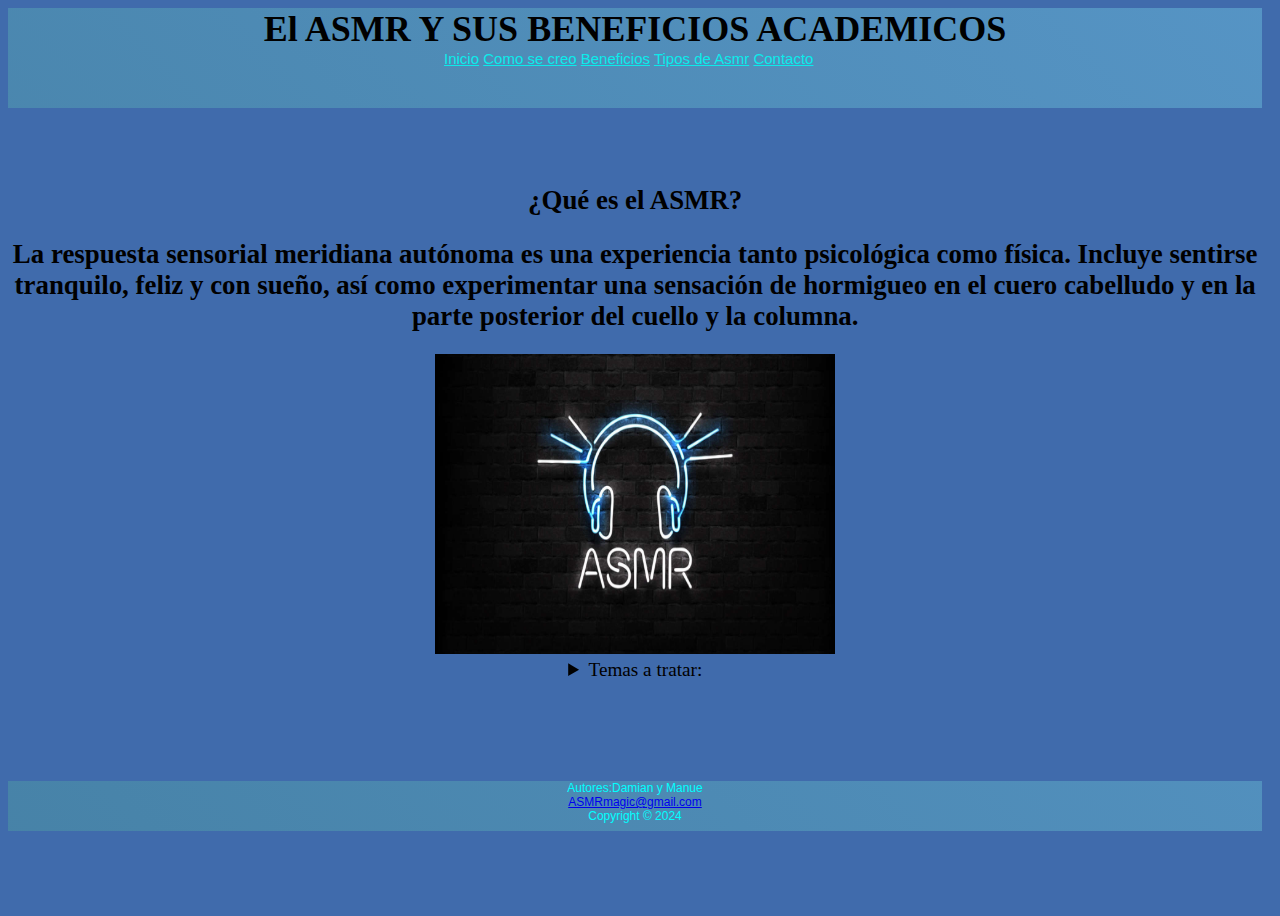
<file: index.html>
<!-- 
    Damian Solis Tirado
    Manuel Isack Barreras Romero
    2AmPr
-->

<!DOCTYPE html>
<html lang="en">
    <head>
        <meta charset="UTF-8">
        <meta http-equiv="X-UA-Compatible" content="IE=edge">
        <meta name="viewport" content="width=device-width, initial-scale=1.0">
        <title>Beneficios del ASMR</title>
        <link rel="stylesheet" href="css\style.css">
    </head>
    <body>
        <header>
            <iframe src="vistas\Header.html"></iframe>
        </header>
        <h2>¿Qué es el ASMR?</h2>
            <h2>La respuesta sensorial meridiana autónoma es una experiencia tanto psicológica como física.
            Incluye sentirse tranquilo, feliz y con sueño, así como experimentar una sensación de hormigueo en el cuero cabelludo 
            y en la parte posterior del cuello y la columna.</h2>
            <div class="imagen1">
            <img src="img\A1.jpg"alt="Imagen relativa al tema" height="300" width="400" >         
            </div>
            <div class="TE1">
            <details>
                <summary>Temas a tratar:</summary>
                <ul>
                    <li>¿Como se creo el ASMR?</li>
                    <li>Ventajas de escuchar ASMR</li>
                    <li>¿Cuales son los tipos de ASMR?</li>
                </ul>
            </div>    
            </details>
            <footer>
                <iframe src="vistas\Fotter.html"></iframe>
            </footer>
    </body>
</html>
</file>
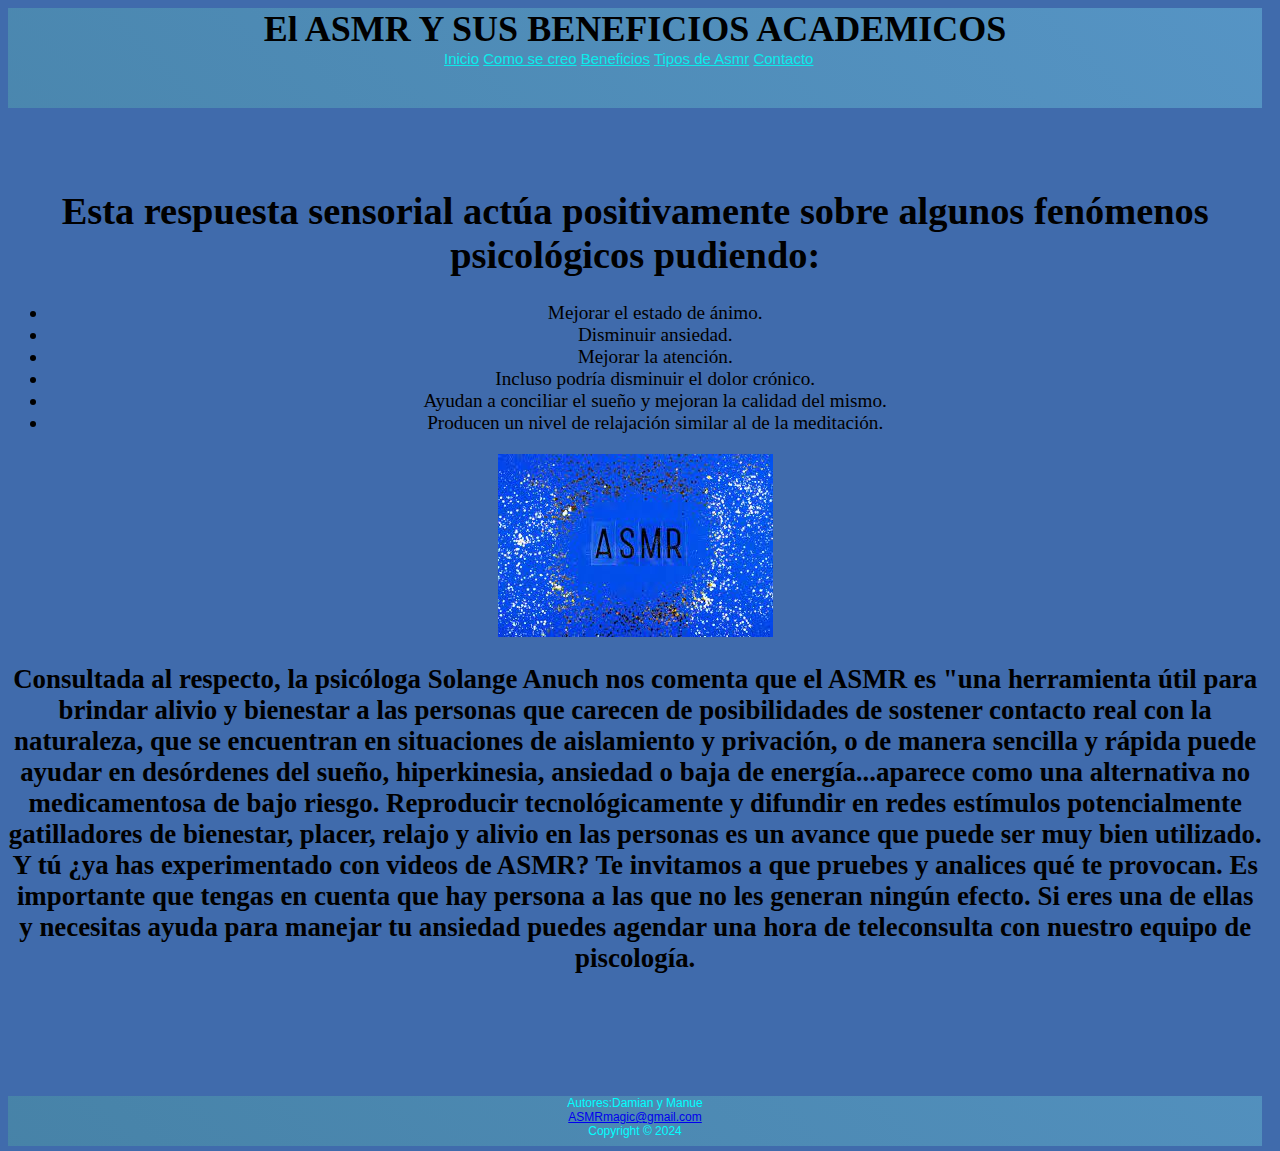
<file: beneficios.html>
<!-- 
    Damian Solis Tirado
    Manuel Isack Barreras Romero
    2AmPr
-->

<!DOCTYPE html>
<html lang="en">
    <head>
        <meta charset="UTF-8">
        <meta http-equiv="X-UA-Compatible" content="IE=edge">
        <meta name="viewport" content="width=device-width, initial-scale=1.0">
        <title>Beneficios del ASMR</title>
        <link rel="stylesheet" href="css\style.css">
    </head>
    <body>
        <header>
            <iframe src="vistas\Header.html"></iframe>
        </header>
    <body>
        <h1>Esta respuesta sensorial actúa positivamente sobre algunos fenómenos psicológicos pudiendo:</h1>
        <ul> 
            <li>Mejorar el estado de ánimo.</li>
            <li>Disminuir ansiedad.</li>
            <li>Mejorar la atención.</li>
            <li>Incluso podría disminuir el dolor crónico.</li>
            <li>Ayudan a conciliar el sueño y mejoran la calidad del mismo.</li>
            <li>Producen un nivel de relajación similar al de la meditación.</li>
        </ul>
        <img src="img\A4.jpeg" alt="imagen relativa">   
        <h2>
            Consultada al respecto, la psicóloga Solange Anuch nos comenta que el ASMR es "una herramienta útil para brindar alivio y bienestar a 
            las personas que carecen de posibilidades de sostener contacto real con la naturaleza,
            que se encuentran en situaciones de aislamiento y privación, o de manera sencilla y rápida puede ayudar en desórdenes del sueño, hiperkinesia, ansiedad
            o baja de energía...aparece como una alternativa no medicamentosa de bajo riesgo.
            Reproducir tecnológicamente y difundir en redes estímulos potencialmente gatilladores de bienestar, placer, relajo y alivio en las personas es un avance que puede ser 
            muy bien utilizado.
            Y tú ¿ya has experimentado con videos de ASMR? 
            Te invitamos a que pruebes y analices qué te provocan. Es importante que tengas en cuenta que hay persona a las que no les generan ningún efecto. Si eres una de ellas 
            y necesitas ayuda para manejar tu ansiedad puedes agendar una hora de teleconsulta con nuestro equipo de piscología.
        </h2>
        <footer>
            <iframe src="vistas\Fotter.html"></iframe>
        </footer>
    </body>
</html>
</file>
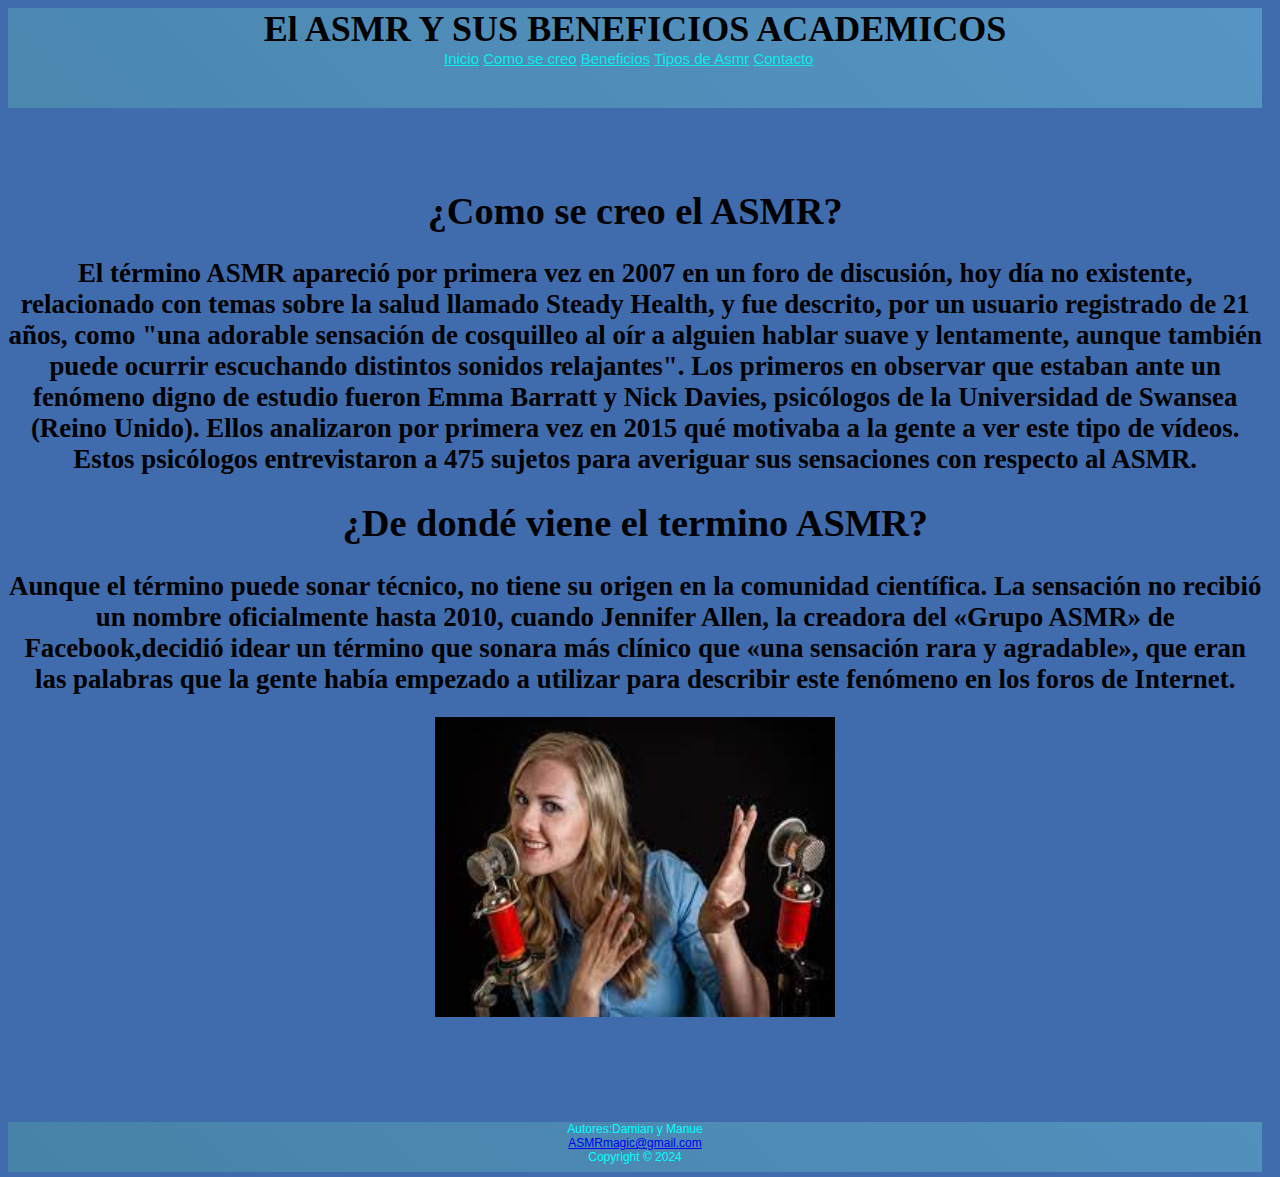
<file: CcA.html>
<!-- 
    Damian Solis Tirado
    Manuel Isack Barreras Romero
    2AmPr
-->

<!DOCTYPE html>
<html lang="en">
    <head>
        <meta charset="UTF-8">
        <meta http-equiv="X-UA-Compatible" content="IE=edge">
        <meta name="viewport" content="width=device-width, initial-scale=1.0">
        <title>Beneficios del ASMR</title>
        <link rel="stylesheet" href="css\style.css">
    </head>
    <body>
        <header>
            <iframe src="vistas\Header.html"></iframe>
        </header>
    <body>
        <h1>¿Como se creo el ASMR?</h1>    
        <h2>El término ASMR apareció por primera vez en 2007 en un foro de discusión, hoy día
            no existente, relacionado con temas sobre la salud llamado Steady Health, y fue descrito, por
            un usuario registrado de 21 años, como "una adorable sensación de cosquilleo al oír a alguien
            hablar suave y lentamente, aunque también puede ocurrir escuchando distintos sonidos
            relajantes".
            Los primeros en observar que estaban ante un fenómeno digno de estudio fueron
            Emma Barratt y Nick Davies, psicólogos de la Universidad de Swansea (Reino Unido). Ellos
            analizaron por primera vez en 2015 qué motivaba a la gente a ver este tipo de vídeos. Estos
            psicólogos entrevistaron a 475 sujetos para averiguar sus sensaciones con respecto al
            ASMR.</h2>
        <h1>¿De dondé viene el termino ASMR?</h1>
        <h2>Aunque el término puede sonar técnico, no tiene su origen en la comunidad científica.
            La sensación no recibió un nombre oficialmente hasta 2010, cuando Jennifer Allen,
            la creadora del «Grupo ASMR» de Facebook,decidió idear un término que sonara más clínico que «una sensación rara y agradable»,
            que eran las palabras que la gente había empezado a utilizar para describir este fenómeno en los foros de Internet.</h2>
            <img src="img\A3.jpg" alt="imagen de jennifer Allen" height="300" width="400">
            <footer>
                <iframe src="vistas\Fotter.html"></iframe>
            </footer>
    </body>
</html>
</file>
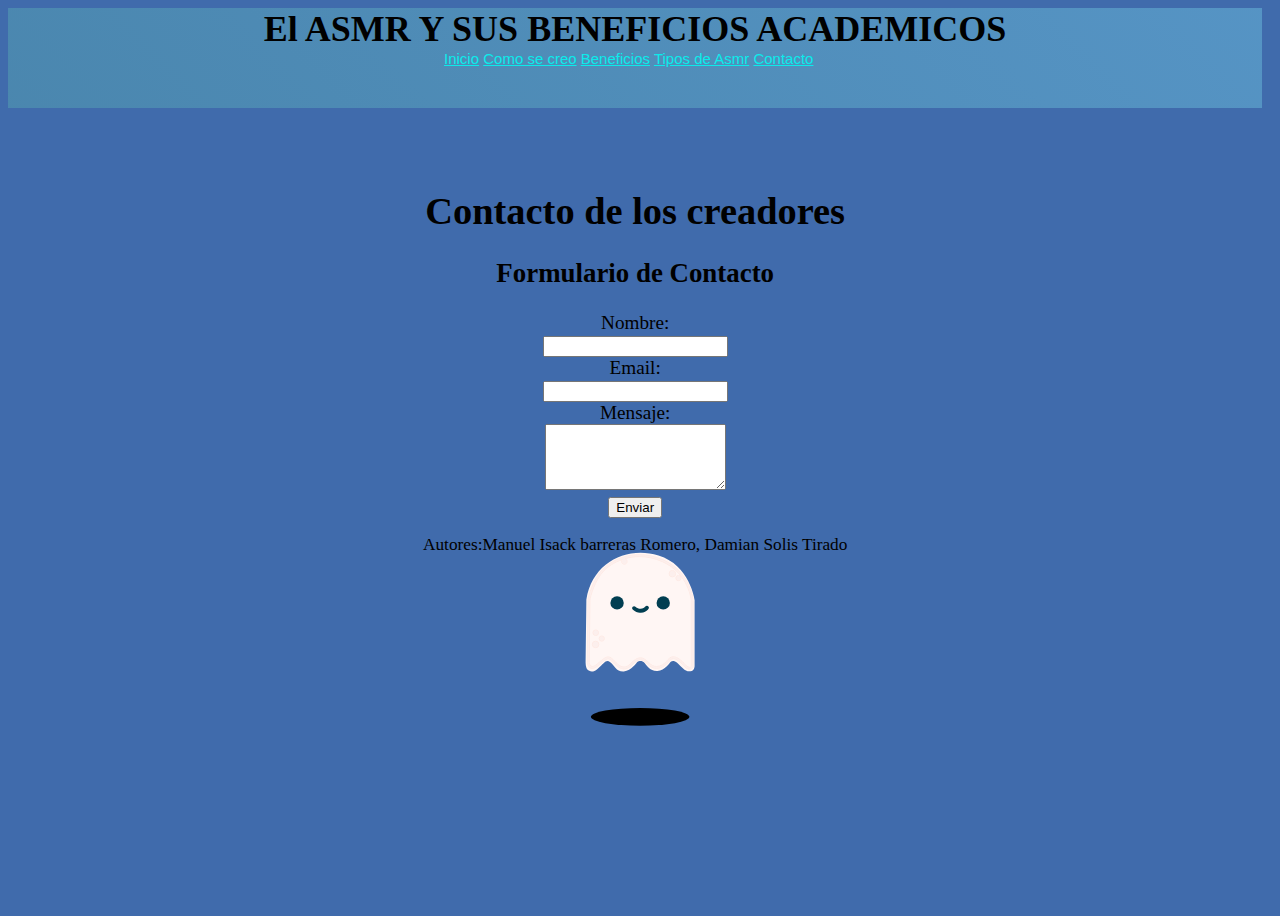
<file: contacto.html>
<!-- 
    Damian Solis Tirado
    Manuel Isack Barreras Romero
    2AmPr
-->

<!DOCTYPE html>
<html lang="en">
    <head>
        <meta charset="UTF-8">
        <meta http-equiv="X-UA-Compatible" content="IE=edge">
        <meta name="viewport" content="width=device-width, initial-scale=1.0">
        <title>Beneficios del ASMR</title>
        <link rel="stylesheet" href="css\style.css">
    </head>
    <body>
        <header>
            <iframe src="vistas\Header.html"></iframe>
        </header>
        <header id="header">
            <div id="content-header">
                <div id="titulos-header">
                    <h1>Contacto de los creadores</h1>
                </div>
        <h2>Formulario de Contacto</h2>
        <form action="https://formspree.io/f/xleqveyg" method="post">
            <label for="nombre">Nombre:</label><br>
            <input type="text" id="nombre" name="nombre" required><br>
            
            <label for="email">Email:</label><br>
            <input type="email" id="email" name="email" required><br>
            
            <label for="mensaje">Mensaje:</label><br>
            <textarea id="mensaje" name="mensaje" rows="4" required></textarea><br>
            
            <input type="submit" value="Enviar">
        </form>
        <footer id="footer">
            <div id="content-footer">
                <p id="p-footer">
                    Autores:Manuel Isack barreras Romero,
                     Damian Solis Tirado<br>
                </p>
                <link rel="stylesheet" href="css/fantasma.css">
                <div class="container">
                    <svg class="ghost" version="1.1" id="Layer_1" xmlns="http://www.w3.org/2000/svg" xmlns:xlink="http://www.w3.org/1999/xlink" x="0px" y="0px"
                        width="127.433px" height="132.743px" viewBox="0 0 127.433 132.743" enable-background="new 0 0 127.433 132.743"
                        xml:space="preserve">
                    <path fill="#FFF6F4" d="M116.223,125.064c1.032-1.183,1.323-2.73,1.391-3.747V54.76c0,0-4.625-34.875-36.125-44.375
                        s-66,6.625-72.125,44l-0.781,63.219c0.062,4.197,1.105,6.177,1.808,7.006c1.94,1.811,5.408,3.465,10.099-0.6
                        c7.5-6.5,8.375-10,12.75-6.875s5.875,9.75,13.625,9.25s12.75-9,13.75-9.625s4.375-1.875,7,1.25s5.375,8.25,12.875,7.875
                        s12.625-8.375,12.625-8.375s2.25-3.875,7.25,0.375s7.625,9.75,14.375,8.125C114.739,126.01,115.412,125.902,116.223,125.064z"/>
                    <circle fill="#013E51" cx="86.238" cy="57.885" r="6.667"/>
                    <circle fill="#013E51" cx="40.072" cy="57.885" r="6.667"/>
                    <path fill="#013E51" d="M71.916,62.782c0.05-1.108-0.809-2.046-1.917-2.095c-0.673-0.03-1.28,0.279-1.667,0.771
                        c-0.758,0.766-2.483,2.235-4.696,2.358c-1.696,0.094-3.438-0.625-5.191-2.137c-0.003-0.003-0.007-0.006-0.011-0.009l0.002,0.005
                        c-0.332-0.294-0.757-0.488-1.235-0.509c-1.108-0.049-2.046,0.809-2.095,1.917c-0.032,0.724,0.327,1.37,0.887,1.749
                        c-0.001,0-0.002-0.001-0.003-0.001c2.221,1.871,4.536,2.88,6.912,2.986c0.333,0.014,0.67,0.012,1.007-0.01
                        c3.163-0.191,5.572-1.942,6.888-3.166l0.452-0.453c0.021-0.019,0.04-0.041,0.06-0.061l0.034-0.034
                        c-0.007,0.007-0.015,0.014-0.021,0.02C71.666,63.771,71.892,63.307,71.916,62.782z"/>
                    <circle fill="#FCEFED" stroke="#FEEBE6" stroke-miterlimit="10" cx="18.614" cy="99.426" r="3.292"/>
                    <circle fill="#FCEFED" stroke="#FEEBE6" stroke-miterlimit="10" cx="95.364" cy="28.676" r="3.291"/>
                    <circle fill="#FCEFED" stroke="#FEEBE6" stroke-miterlimit="10" cx="24.739" cy="93.551" r="2.667"/>
                    <circle fill="#FCEFED" stroke="#FEEBE6" stroke-miterlimit="10" cx="101.489" cy="33.051" r="2.666"/>
                    <circle fill="#FCEFED" stroke="#FEEBE6" stroke-miterlimit="10" cx="18.738" cy="87.717" r="2.833"/>
                    <path fill="#FCEFED" stroke="#FEEBE6" stroke-miterlimit="10" d="M116.279,55.814c-0.021-0.286-2.323-28.744-30.221-41.012
                        c-7.806-3.433-15.777-5.173-23.691-5.173c-16.889,0-30.283,7.783-37.187,15.067c-9.229,9.736-13.84,26.712-14.191,30.259
                        l-0.748,62.332c0.149,2.133,1.389,6.167,5.019,6.167c1.891,0,4.074-1.083,6.672-3.311c4.96-4.251,7.424-6.295,9.226-6.295
                        c1.339,0,2.712,1.213,5.102,3.762c4.121,4.396,7.461,6.355,10.833,6.355c2.713,0,5.311-1.296,7.942-3.962
                        c3.104-3.145,5.701-5.239,8.285-5.239c2.116,0,4.441,1.421,7.317,4.473c2.638,2.8,5.674,4.219,9.022,4.219
                        c4.835,0,8.991-2.959,11.27-5.728l0.086-0.104c1.809-2.2,3.237-3.938,5.312-3.938c2.208,0,5.271,1.942,9.359,5.936
                        c0.54,0.743,3.552,4.674,6.86,4.674c1.37,0,2.559-0.65,3.531-1.932l0.203-0.268L116.279,55.814z M114.281,121.405
                        c-0.526,0.599-1.096,0.891-1.734,0.891c-2.053,0-4.51-2.82-5.283-3.907l-0.116-0.136c-4.638-4.541-7.975-6.566-10.82-6.566
                        c-3.021,0-4.884,2.267-6.857,4.667l-0.086,0.104c-1.896,2.307-5.582,4.999-9.725,4.999c-2.775,0-5.322-1.208-7.567-3.59
                        c-3.325-3.528-6.03-5.102-8.772-5.102c-3.278,0-6.251,2.332-9.708,5.835c-2.236,2.265-4.368,3.366-6.518,3.366
                        c-2.772,0-5.664-1.765-9.374-5.723c-2.488-2.654-4.29-4.395-6.561-4.395c-2.515,0-5.045,2.077-10.527,6.777
                        c-2.727,2.337-4.426,2.828-5.37,2.828c-2.662,0-3.017-4.225-3.021-4.225l0.745-62.163c0.332-3.321,4.767-19.625,13.647-28.995
                        c3.893-4.106,10.387-8.632,18.602-11.504c-0.458,0.503-0.744,1.165-0.744,1.898c0,1.565,1.269,2.833,2.833,2.833
                        c1.564,0,2.833-1.269,2.833-2.833c0-1.355-0.954-2.485-2.226-2.764c4.419-1.285,9.269-2.074,14.437-2.074
                        c7.636,0,15.336,1.684,22.887,5.004c26.766,11.771,29.011,39.047,29.027,39.251V121.405z"/>
                    </svg>
                    
                    <p class="shadowFrame"><svg version="1.1" class="shadow" id="Layer_1" xmlns="http://www.w3.org/2000/svg" xmlns:xlink="http://www.w3.org/1999/xlink" x="61px" y="20px"
                        width="122.436px" height="39.744px" viewBox="0 0 122.436 39.744" enable-background="new 0 0 122.436 39.744"
                        xml:space="preserve">
                    <ellipse fill="98DF23" cx="61.128" cy="19.872" rx="49.25" ry="8.916"/>
                    </svg></p> 
            </div>  
        </footer>
    </body>
</html>
</file>
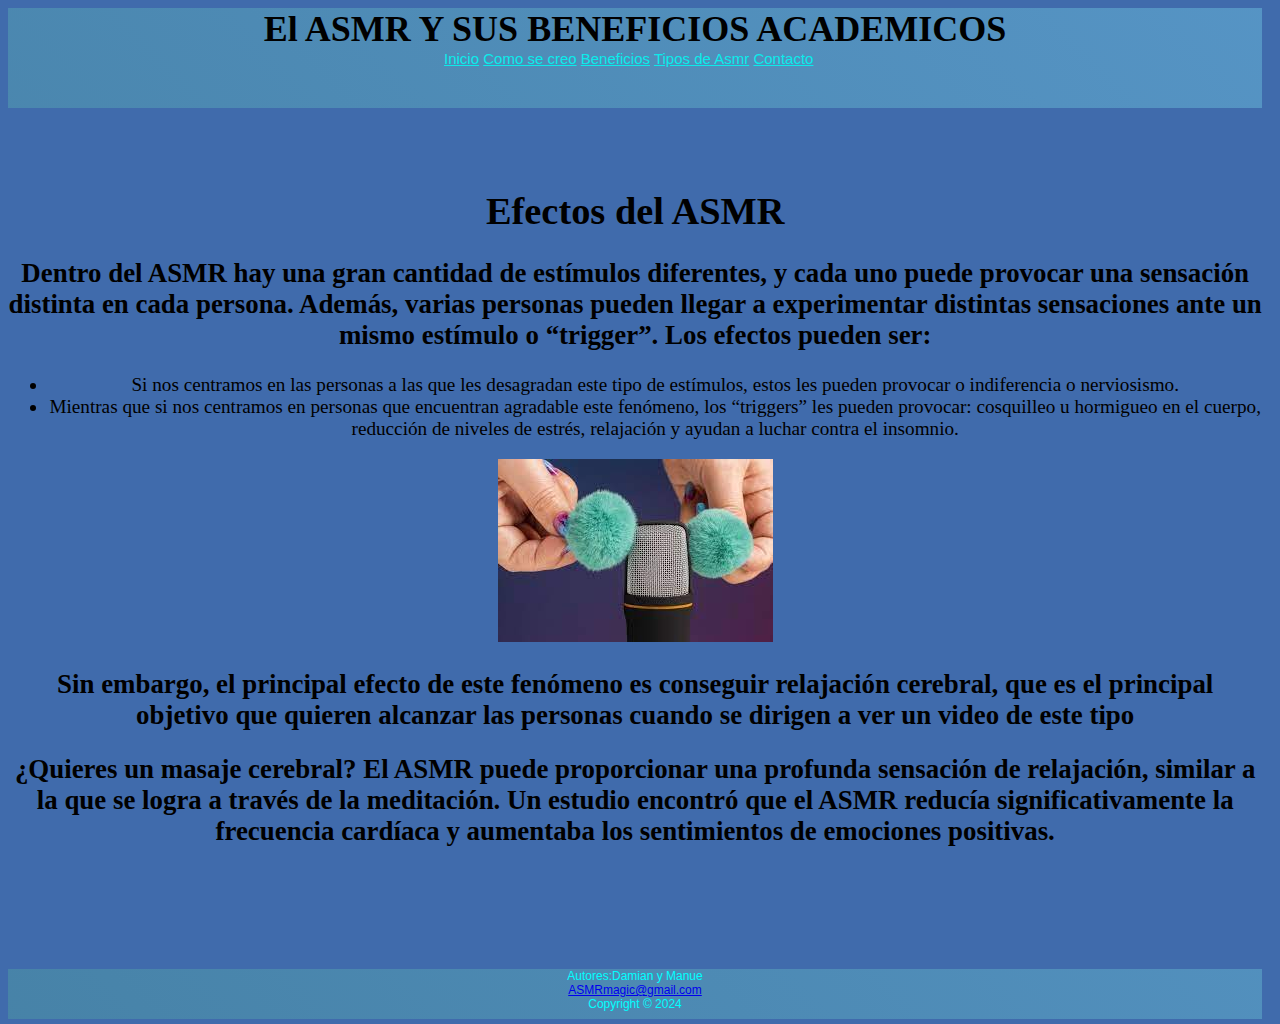
<file: efectos.html>
<!-- 
    Damian Solis Tirado
    Manuel Isack Barreras Romero
    2AmPr
-->

<!DOCTYPE html>
<html lang="en">
    <head>
        <meta charset="UTF-8">
        <meta http-equiv="X-UA-Compatible" content="IE=edge">
        <meta name="viewport" content="width=device-width, initial-scale=1.0">
        <title>Beneficios del ASMR</title>
        <link rel="stylesheet" href="css\style.css">
    </head>
    <body>
        <header>
            <iframe src="vistas\Header.html"></iframe>
        </header>
    <body>
        <h1>Efectos del ASMR</h1>
        <h2>Dentro del ASMR hay una gran cantidad de estímulos diferentes, y cada uno puede
            provocar una sensación distinta en cada persona. Además, varias personas pueden llegar a
            experimentar distintas sensaciones ante un mismo estímulo o “trigger”. Los efectos pueden
            ser:</h2>
            <ul>
            <li>Si nos centramos en las personas a las que les desagradan este tipo de
            estímulos, estos les pueden provocar o indiferencia o nerviosismo.</li>
            <li>Mientras que si nos centramos en personas que encuentran agradable este
            fenómeno, los “triggers” les pueden provocar: cosquilleo u hormigueo en el cuerpo,
            reducción de niveles de estrés, relajación y ayudan a luchar contra el insomnio.</li>
            </ul>
            <img src="img\A5.jpeg" alt="imagen relativa">
            <h2>Sin embargo, el principal efecto de este fenómeno es conseguir relajación cerebral,
            que es el principal objetivo que quieren alcanzar las personas cuando se dirigen a ver un
            video de este tipo</h2>
        <h2>¿Quieres un masaje cerebral? El ASMR puede proporcionar una profunda sensación de relajación, similar a la que se logra a través de la meditación.
            Un estudio encontró que el ASMR reducía significativamente la frecuencia cardíaca y aumentaba los sentimientos de emociones positivas.</h2>
            <footer>
                <iframe src="vistas\Fotter.html"></iframe>
            </footer>
     </body>
</html>
</file>
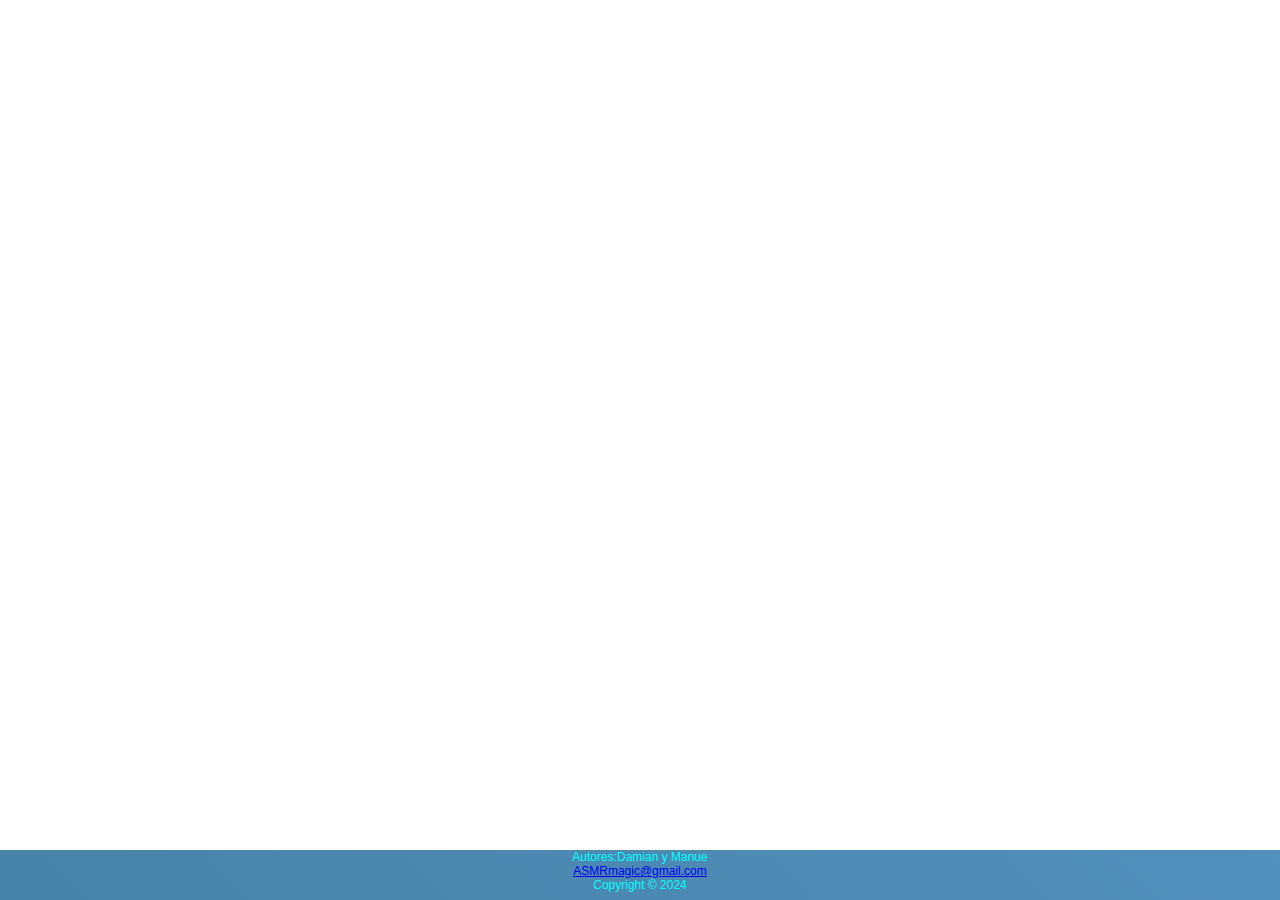
<file: vistas/Fotter.html>
<!-- 
    Damian Solis Tirado
    Manuel Isack Barreras Romero
    2AmPr
-->

<head>
    <meta charset="UTF-8">
    <link rel="stylesheet" href="../css/Fotter.css">
</head>
<body>
    <footer id="footer">
        <div id="content-footer">
            <p id="p-footer">
                Autores:Damian y Manue<br>
                <a href="mailto:tucorreo@gmail.com">ASMRmagic@gmail.com</a>
                <br>Copyright © 2024
            </p>
        </div>  
    </footer>
</body>
</file>
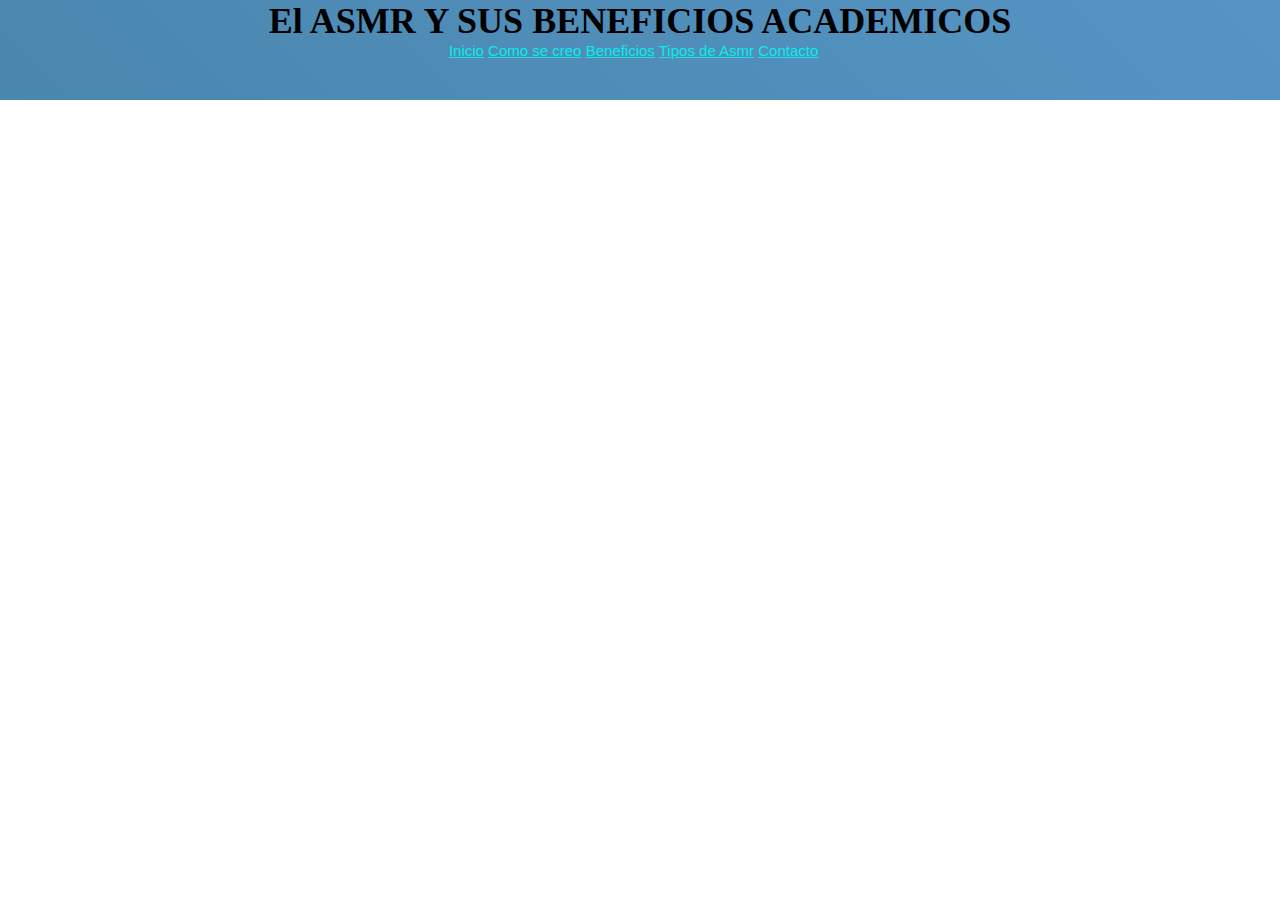
<file: vistas/Header.html>
<!-- 
    Damian Solis Tirado
    Manuel Isack Barreras Romero
    2AmPr
-->

<head>
    <meta charset="UTF-8">
    <link rel="stylesheet" href="../css/Header.css">
</head>
<body>
    <header id="header">
        <div id="content-header">
            <div id="titulos-header">
                <h1>El ASMR Y SUS BENEFICIOS ACADEMICOS</h1>
            </div>
            <article id="article-header">
                <a href="../index.html" target="_parent">Inicio</a>
                <a href="../CcA.html" target="_parent">Como se creo</a>
                <a href="../beneficios.html" target="_parent">Beneficios</a>
                <a href="../Tipos.html" target="_parent">Tipos de Asmr</a>
                <a href="../contacto.html" target="_parent">Contacto</a>
            </article>
        </div>
    </header>
</file>
<file: css/fantasma.css>
body {
  background-color: #da591d;
}
.container {
  position: absolute;
  top: 70%;
  left: 50%;
  margin-left: -64.5px;
  margin-top: -85.5px;
}
.ghost {
  animation: float 3s ease-out infinite;
}
@keyframes float {
  50% {
    transform: translate(0, 20px);
  }
}
.shadowFrame {
  width: 130px;
  margin-top: 15px;
}
.shadow {
  animation: shrink 3s ease-out infinite;
  transform-origin: center center;
}
.shadow ellipse {
  transform-origin: center center;
}

@keyframes shrink {
  0% {
    width: 90%;
    margin: 0 5%;
  }
  50% {
    width: 60%;
    margin: 0 18%;
  }
  100% {
    width: 90%;
    margin: 0 5%;
  }
}
</file>
<file: css/Fotter.css>
*{
    margin: 0px;
    padding: 0%;
    font-family: Arial, Helvetica, sans-serif;
    font-size: 12px;
    text-align: center;
}

#footer{
    position: fixed;
    left: 0;
    bottom: 0;
    width: 100%;
    text-align: center;
    background-color: cyan;
    color:cyan ;
}

#content-footer{
    width: 100%;
    height: 50px;
    background: linear-gradient(45deg,#437ea0,#68aae9,#68aae9,#437ea0);
    background-size: 1000% 1000%;
    animation: color 7s ease-in-out infinite;
}
@keyframes color{
    10%{
        background-position: 0% 100%;
    }
    50%{
        background-position: 50% 50%;
    }
    70%{
        background-position: 100% 100%;
    }
}
</file>
<file: css/Header.css>
body{
    text-align: center;
    font-family: cursive;
}
*{
    margin: 0px;
    padding: 0%;
    font-family: Arial, Helvetica, sans-serif;
}

a {
   color: rgb(11, 235, 235);
}

a:hover {
    color: brown;
}

#header{
    width: 100%;
    height: auto;
    text-align: center;
}

#titulos-header{
    font-size: 18px;
    text-align: center;
}

#content-header{
    width: 100%;
    height: 100px;
    background: linear-gradient(45deg,#437ea0,#68aae9,#68aae9,#437ea0);
    background-size: 1000% 1000%;
    animation: color 7s ease-in-out infinite;
}
@keyframes color{
    10%{
        background-position: 0% 100%;
    }
    50%{
        background-position: 50% 50%;
    }
    70%{
        background-position: 100% 100%;
    }
}

#article-header{
    font-size: 15px;
    width: 99%;
    text-align: center;
}
h1{
    font-family: cursive;
}
</file>
